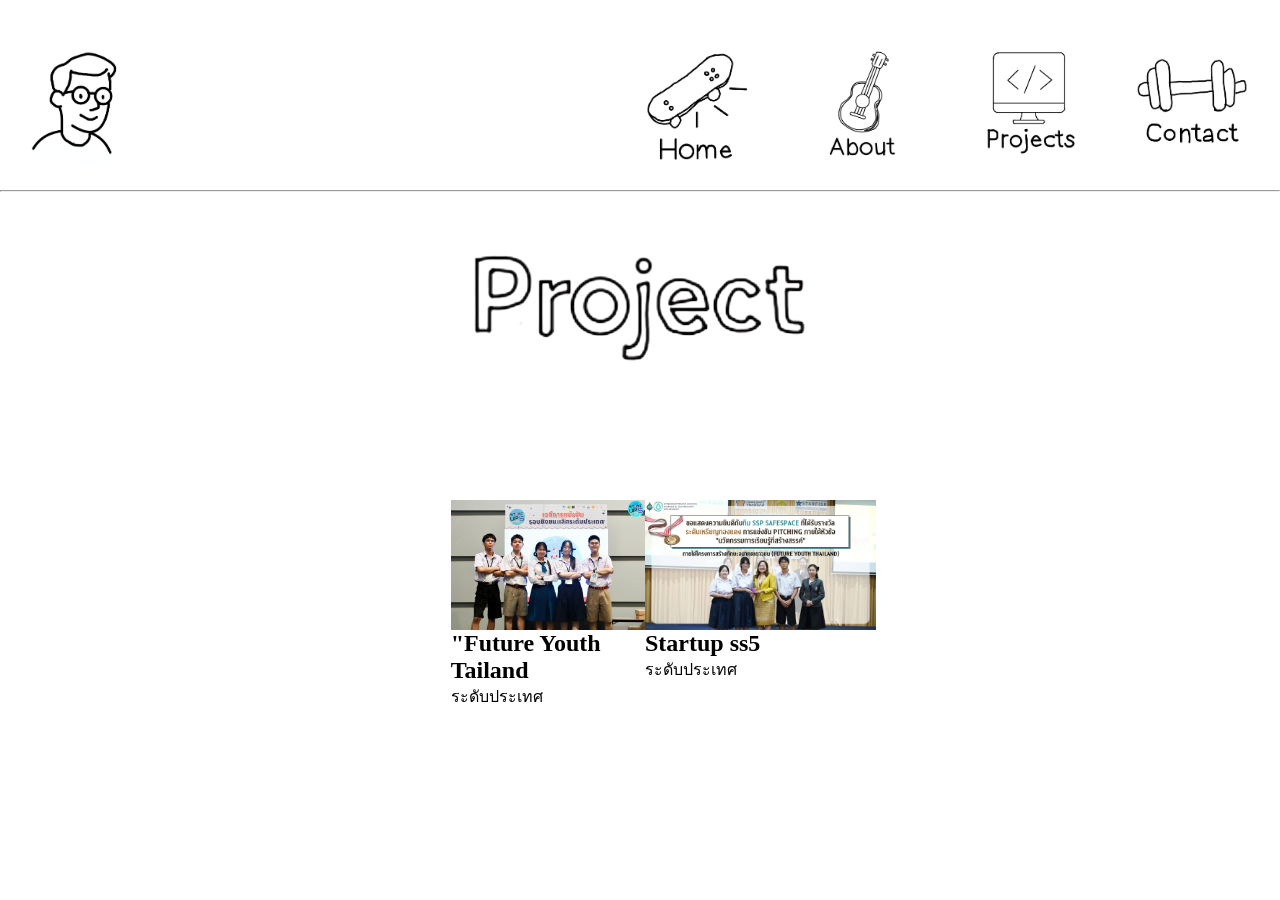
<file: projects.html>
<!DOCTYPE html>
<html lang="en">
<head>
    <meta charset="UTF-8">
    <meta name="viewport" content="width=device-width, initial-scale=1.0">
    <title>Projects | moknapat</title>
    <link rel="stylesheet" href="projects.css">
</head>

<body>
    <div class="container">
        <div class="header">
            <nav>
               <ul>
                <li><a href="#"> <img src="Photo/logo.jpg" alt="logo"></a></li>
               </ul>
                <ul class="menu">
                    <li><a href="index.html" class="home"><img src="Photo/index.jpg" alt=""></a></li>
                    <li><a href="about.html" class="about"><img src="Photo/about.jpg" alt=""></a></li>
                    <li><a href="projects.html" class="projects"><img src="Photo/projects.jpg" alt=""></a></li>
                    <li><a href="contact.html" class="contact"><img src="Photo/contact.jpg" alt=""></a></li>
                </ul>
            </nav>
        </div>
    </div>

<hr class="line">

<div class="projecttitle">
    <img src="Photo/projecttitle.png" alt="">
</div>

<div id="projects">
    <div class="textproject">
        <img src="Photo/1.jpg" class="imageac" alt="">
        <h2 >"Future Youth Tailand</h2>
        <p>ระดับประเทศ</p>
        
    </div>
</div>
</body> 


<script type="module" src="projects.js"></script>
</html>
</file>
<file: projects.css>
* {
    margin: 0;
    padding: 0;
    box-sizing: border-box;
}



nav {
    display: flex;
    width: 100%;
    height: 130px;
    justify-content: space-between;
    margin-top: 40px;
    margin-left: 20px;

    
}
.header {
    width: 100%;
    
}

.menu  {
    display: flex;
    height: 200px;
}

li , a , img {
    display: flex;
    height: 100%;
    list-style: none;
    margin-right: 15px;
    height: 130px;
    
}

.projecttitle img{
    margin: auto;
    margin-top: 50px;
    display: flex;
    justify-content: center;
}

.projectimg {
    width: 100px;
    height: 50px;
    margin: auto;
    margin-top: 20px;
    display: flex;
    justify-content: center;

}

.textproject{
        position: relative;
        width: 18%;
        height: auto;
    }

#projects{
        display: flex;
        flex-direction: row;
        justify-content: center;
        height: auto;
        flex-wrap: wrap;
        margin-left: 10%;
        margin-right: 10%;
        gap: 10px;
        margin-top: 10%;

}

.imageac {
    display: flex;
    justify-content: center;
}

.line {
    margin-top: 20px;
}
</file>
